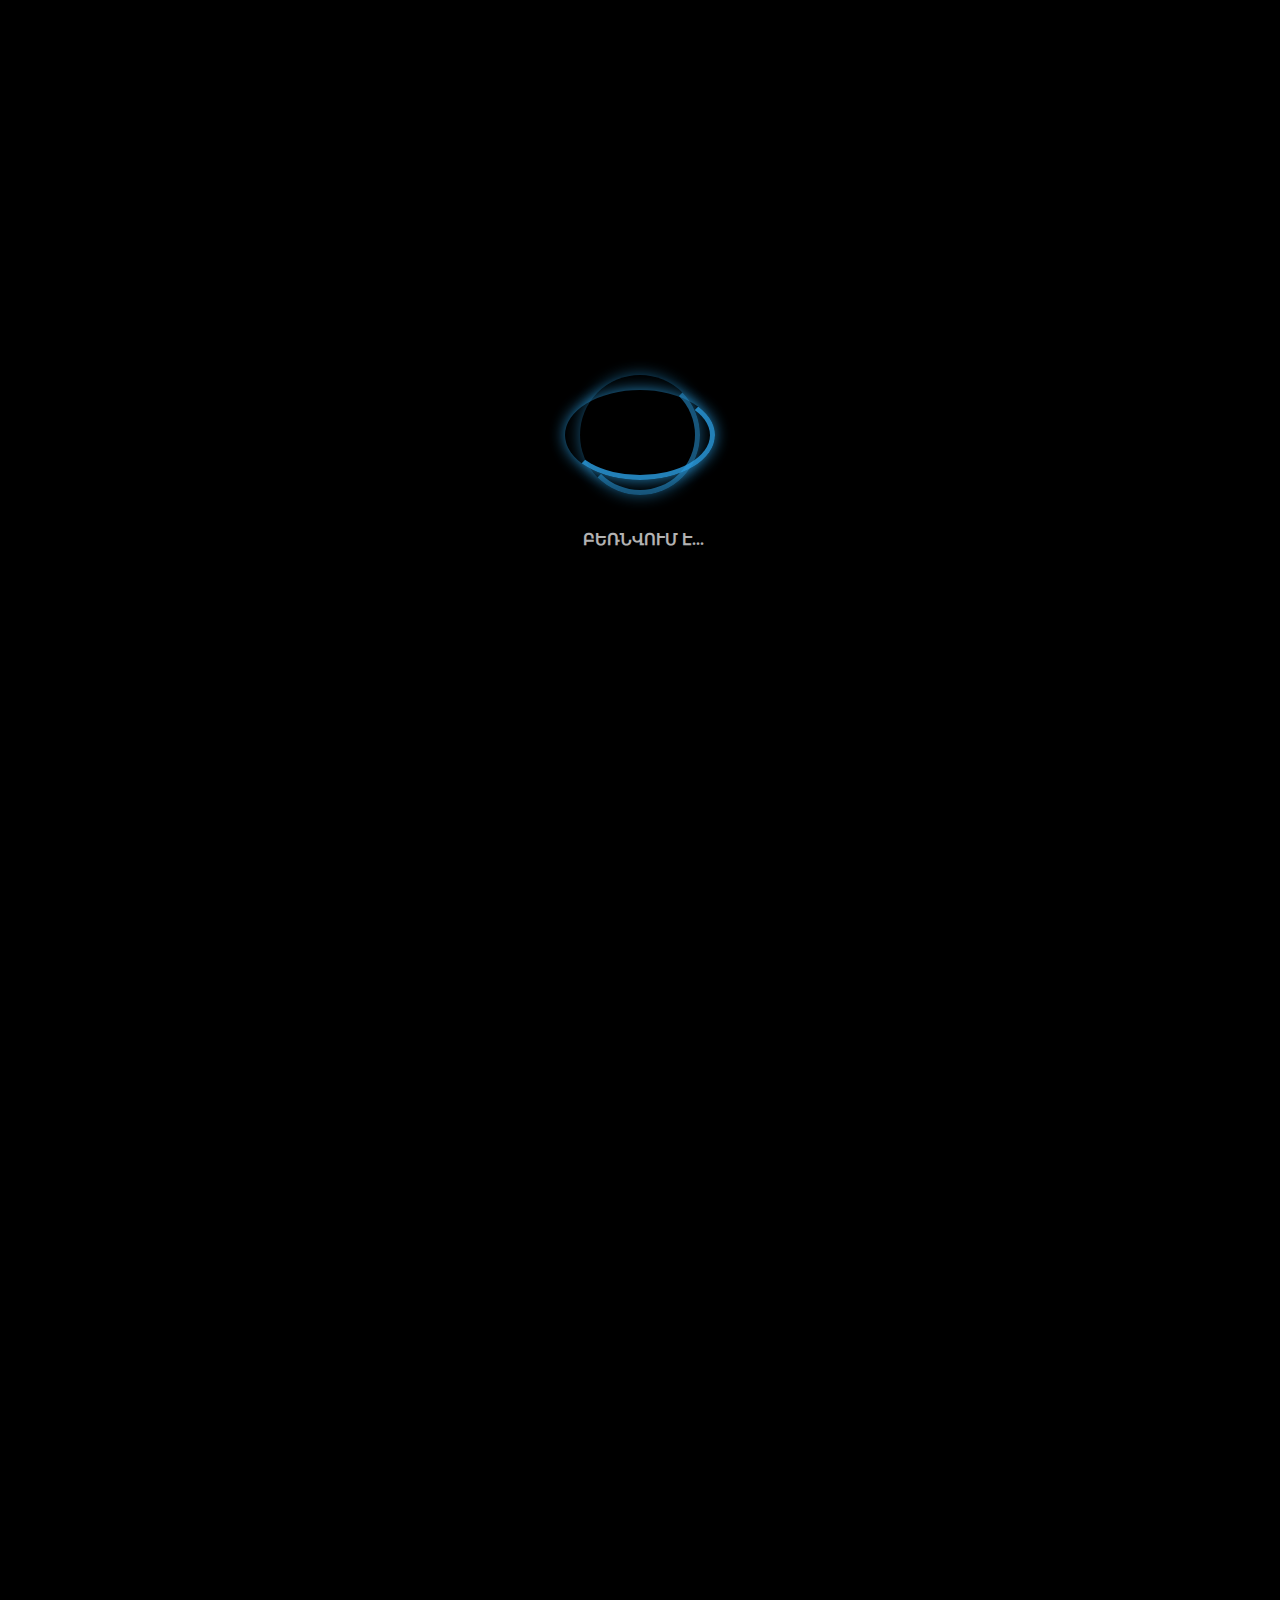
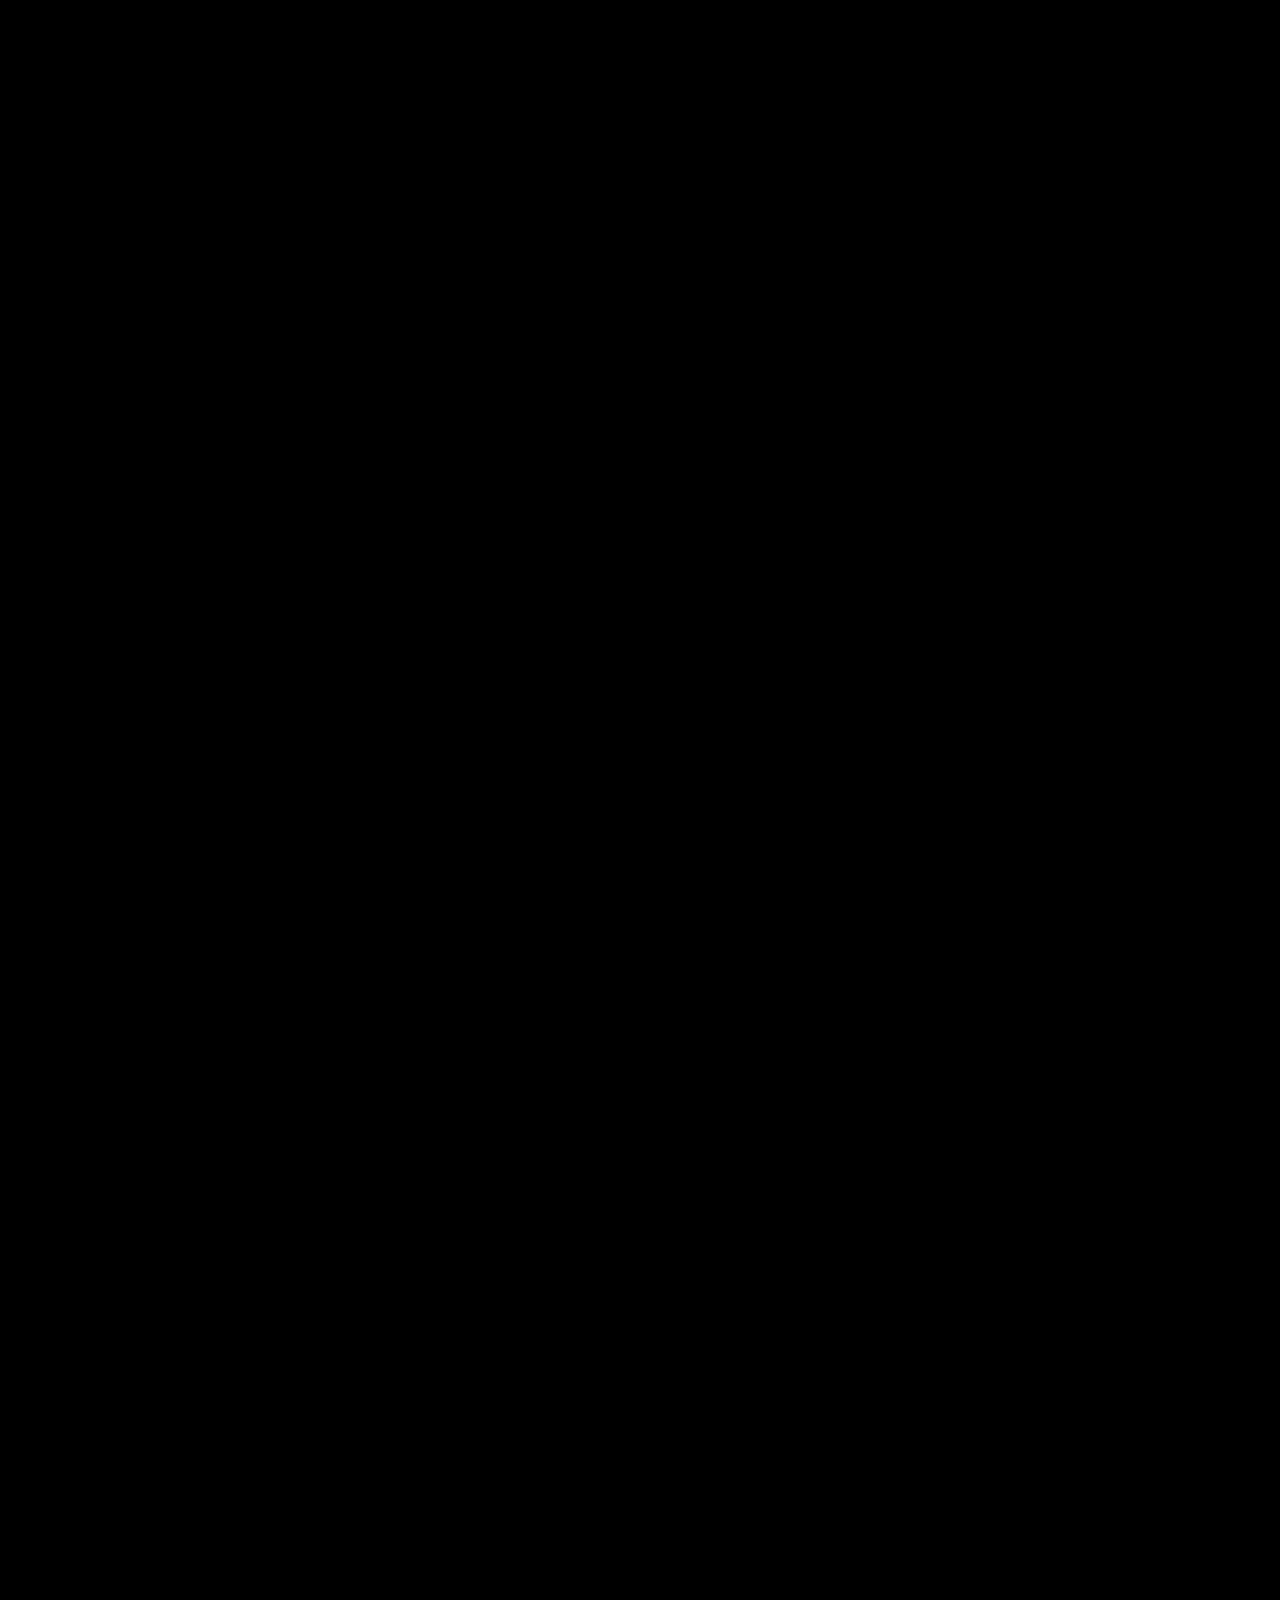
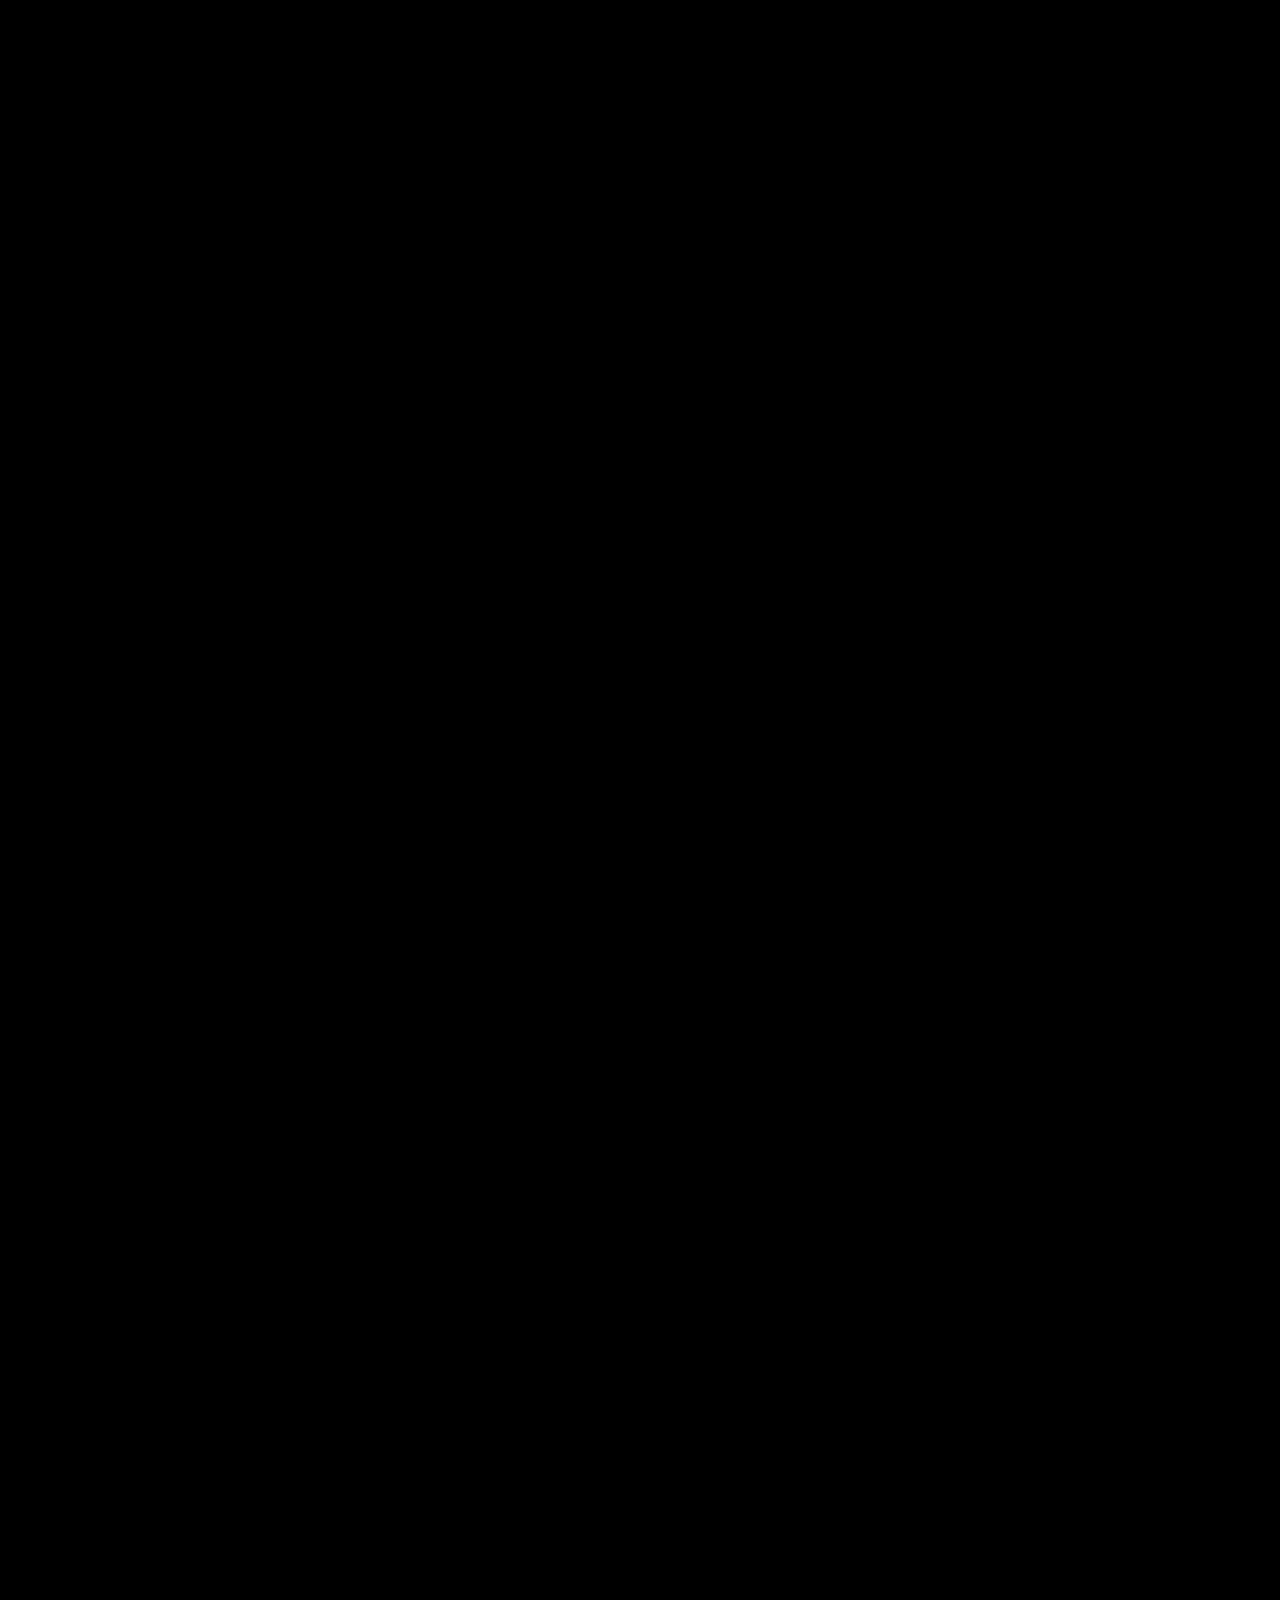
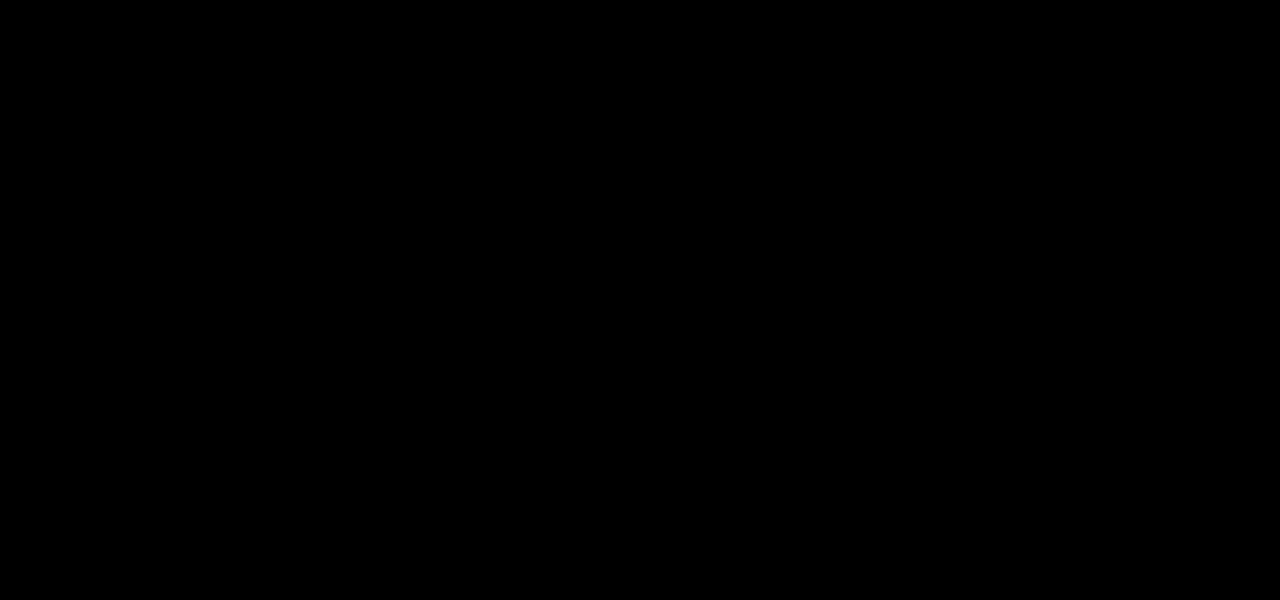
<file: autoscool (1)/autoscool/index.html>
﻿<!DOCTYPE html>
<html xmlns="http://www.w3.org/1999/xhtml">
    <head>
	    <meta http-equiv="Content-Type" content="text/html; charset=utf-8" />
	    <title>Drive</title>
	    <link rel="stylesheet" type="text/css" href="styles/style.css" />
	    <link rel="stylesheet" type="text/css" href="styles/jquery.fullPage.css" />

	    <!--[if IE]>
		    <script type="text/javascript">
			     var console = { log: function() {} };
		    </script>
	    <![endif]-->
	    <script src="http://ajax.googleapis.com/ajax/libs/jquery/1.8.3/jquery.min.js"></script>
<!--	    <script src="http://ajax.googleapis.com/ajax/libs/jqueryui/1.9.1/jquery-ui.min.js"></script>-->
	    <script type="text/javascript" src="js/jquery.fullPage.js"></script>
<!--        <script type="text/javascript" src="jquery.onepage-scroll.js"></script>-->
<!--	    <script type="text/javascript" src="js/examples.js"></script>-->
        <style>
             body {
<!--                 overflow:hidden;
 -->            }
            #hellopreloader_preload{
                display: block;
                position: fixed;
                z-index: 9999;
                width: 100%;
                height: 100%;
                background: #000;
             }
            .container {
                position: fixed;
                z-index: 99999;
                width: 150px;
                height:150px;
                top: 0;
                left: 0;
                right:0;
                bottom:0;
                margin:auto;
            }
            .circle {
                background-color: rgba(0,0,0,0);
                border: 5px solid rgba(44, 158, 225, .9);
                border-radius: 50%;
                box-shadow: 0 0 15px rgba(44, 158, 225, .9);
                border-top: 5px solid rgba(0,0,0,0);
                border-left: 5px solid rgba(0,0,0,0);
                margin: 0 auto;
            }
            .ball {
                opacity: .6;
                width: 110px;
                height:110px;
                animation: spin .5s infinite linear;
            }
            .ball1 {
                    opacity: .9;
                    width: 80p;
                    height: 80px;
                    position: relative;
                    top: -105px;
                    animation: spinoff .5s infinite linear;
            }
            .container p {
                font-size: 16px;
                position: absolute;
                color: #FFF;
                bottom: -40px;
                left: 18px;
                font-weight: bold;
                text-transform: uppercase;
                opacity:.7;
            }
            .stop:hover {
	            animation-play-state:paused;
            }
            @keyframes spin {
	            0% {transform:rotate(0deg); }
	            100% {transform:rotate(360deg); }
            }
            @keyframes spinoff {
	            0% { transform:rotate(0deg); }
	            100% {transform:rotate(-360deg); }
            }
        </style>
	    <script>
	        $(document).ready(function () {
	            $('#fullpage').fullpage({
	                'verticalCentered': true,
	                //'css3': false,
	                //'sectionsColor': ['#fff'],
	                //'navigationPosition': 'right',
	                'navigationTooltips': ['Մե՞նք', 'Առաջարկ', 'Երաշխիք', 'Միայն մենք', 'Կարծիքներ', 'Գրանցվել'],
	                //'easing': 'linear',
	                //'easingcss3': 'ease-in',
	                //'anchors': ['firstPage', 'secondPage', '3rdPage', '4thpage', 'lastPage'],
	                'autoScrolling': true,
	                'navigation': true,
	                'fitToSection': true,
	                //'resize': false,
	                //'animateAnchor': false,
	                //'scrollOverflow': true,
	                'responsive': 768,
	                //'menu': '#menu',
	                //'continuousVertical': true,
	                //'paddingTop': '20px',
	            });
	        });
	    </script>
    </head>
    <body>
                    <div id="hellopreloader">
                        <div id="hellopreloader_preload">
                            <div class="container">
                                <div class="circle ball stop"></div>
                                <div class="circle ball1 stop"></div>
                                <p>Բեռնվում է...</p>
                           </div>
                        </div>
                    </div>
                    <script>
                        var hellopreloader = document.getElementById("hellopreloader_preload");
                        function fadeOutnojquery(el) {
                            el.style.opacity = 1;
                            var interhellopreloader = setInterval(function ()
                            {
                                el.style.opacity = el.style.opacity - 0.05; if (el.style.opacity <= 0.05)
                                {
                                    clearInterval(interhellopreloader);
                                    hellopreloader.style.display = "none";
                                }
                            }, 16);
                        } window.onload = function () { setTimeout(function () { fadeOutnojquery(hellopreloader); }, 1000); };
                    </script>
                    <header id="header" class="header">
                         <section>
                              <a class="logo" href="index.html">
                                  <img class="logo1" src="images/logo1.png" alt="logo">
                                  <img class="logo2" src="images/logo2.png" alt="logo">
                                  <img class="logo3" src="images/logo3.png" alt="logo">
                                  <img class="logo4" src="images/logo4.png" alt="logo">
                                  <img class="logo5" src="images/logo5.png" alt="logo">
                                  <img class="logo6" src="images/logo6.png" alt="logo">
                              </a>
                              <nav>
                                   <input type="checkbox" id="menu" class=" ">
                                   <label for="menu" class="menu"></label>
                                   <ul class="menu_nav">
                                        <li class="nav_style call"><span>Զանգահարեք</span>+374 99 99 99</li>
                                        <li class="nav_style stock "><a href="#">Ակցիա</a></li>
                                        <li class="nav_style "><a href="index.html">Գլխավոր</a></li>
                                        <li class="nav_style "><a href="offer.html">առաջարկներ</a></li>
                                        <li class="nav_style "><a href="contact.html">կոնտակտներ</a></li>
                                        <li class="menu_section ">
                                            <label for="menu" class="close"></label>
                                            <!--<a href="#" class="button">nav-triggerՀայտ</a>-->
                                        </li>
                                        <li class="clear"></li>
                                   </ul>
                               </nav>
                                   <div class="clear"></div>
                         </section>
                    </header>                    
                    <main id="fullpage">

                                 <section id="section0" class="section ">
                                    <section class="Landing_page_section">
                                        <section class="section_body wrap">
                                            <h2>Ցանկանում եք դառնալ վարո՞րդ</h2>
<!--                                            <img class="arrows arrowR"src="images/Sprite_04_2.png" alt="" />-->
                                            <section class="article_body1">
                                                <article class="art_1">
                                                    <img class="article_icon" src="images/Sprite_01.png" alt=""/>
                                                    <p class="article_text long_text_block">
                                                        <ul class="text_point_block">
                                                            <li class="text_point">Հոգնե՞լ եք հանրային տրանսպորտից</li>
                                                            <li class="text_point">Ուզում եք լինել ազա՞տ</li>
                                                            <li class="text_point">Ուզում եք երթևեկել մեքենայո՞վ</li>
                                                        </ul>
                                                    </p>
                                                </article>
                                                <article class="call_me">
                                                    <img class="article_icon" src="images/Sprite_51.png" alt="" />
                                                    <p class="article_text long_text_block">
                                                        Մեր մասնագետները կուղղորդեն Ձեզ ամենա «Դրայվային» ու ամենաճիշտ ճանապարհով...
                                                    </p>

                                                    <a href="#" onclick="show('block')" class="button_call_me" title="                                                    Կայքով գրանցվելու դեպքում կստանաք 30% զեղչ տեսական դասերի համար 
    ">Ստանալ զեղչ</a>

                                                    <span>Մենք կօգնենք Ձեզ ստանալ <span>վարորդական իրավունք</span></span>

                                                </article>
                                                <article class="art_2">
                                                    <img class="article_icon third" src="images/Sprite_30.png" alt="" />
                                                    <p class="article_text long_text_block">
                                                         <ul class="text_point_block">
                                                            <li class="text_point">Պրոֆեսիոնալ մասնագետներ</li>
                                                            <li class="text_point">Բարձրակարգ մեքենաներ</li>
                                                            <li class="text_point">Ճկուն գրաֆիկ</li>
                                                        </ul>
                                                    </p>
                                                </article>
                                                <div class="scrol">
                                                    <span></span>
                                                    <span></span>
                                                    <p class="scrol_text">Պտտեք «scrol»-ը</p>
                                                </div>
                                                <div class="clear"></div>
                                            </section>
<!--                                            <img class="arrows arrowL" src="images/Sprite_04.png" alt="" />-->
                                        </section>
                                    </section>
     	                         </section>
                                 <section id="section1" class="section section_show ">
                                    <section class="Landing_page_section">
                                        <section class="section_body wrap">
                                            <h2 class="">Մենք առաջարկում ենք</h2>
                                            <section  class="article_body">
                                                <article>
                                                    <img class="article_icon" src="images/Sprite_33.png" alt="">
                                                    <h3>Տեսական><br/> դասընթացներ</h3>
                                                    <p class="article_text">
    Եվ անհատական, և խմբակային ուսուցում
    Փորձառու մասնագետ դասախոսներ
                                                    </p>
                                                </article>
                                                <article>
                                                    <img class="article_icon" src="images/Sprite_39.png" alt="" />
                                                    <h3>գործնական<br /> դասընթացներ</h3>
                                                    <p class="article_text">
    Եվ ավտոմատ, և մեխանիկական փոխանցումատուփով բարձրակարգ մեքենաներ
    Պրոֆեսիոնալ վարորդ-ինստրուկտորներ
                                                    </p>
                                                </article>
                                                <article>
                                                    <img class="article_icon" src="images/Sprite_42.png" alt="" />
                                                    <h3>հետուսումնական<br /> աջակցություն</h3>
                                                    <p class="article_text">
    Վարորդ-ինստրուկտորի ներկայությունը գործնական քննության ժամանակ, ինչը կբացառի կողմնակի բացասական գործոնների ազդեցությունը                                                </p>
                                                </article>
                                                <div class="clear"></div>
                                           </section>
                                            <a href="#"  class="button_call_me orange-btn">Առաջարկներ</a>
                                        </section>
                                    </section>
     	                         </section>
                                 <section id="section2" class="section section_show">
                                    <section class="Landing_page_section">
                                        <section class="section_body wrap">
                                            <h2>Մենք Երաշխավորում ենք</h2>
                                            <section  class="article_body">
                                                <article>
                                                    <img class="article_icon" src="images/Sprite_36.png" alt="" />
                                                    <h3>պրոֆեսիոնալ<br />   ուսուցում</h3>

                                                </article>
                                                <article>
                                                    <img class="article_icon" src="images/Sprite_27.png" alt="" />
                                                    <h3>ԱՆՎՏԱՆԳ ԵՎ ՎՍՏԱՀ ՎԱՐՄԱՆ ՀՄՏՈՒԹՅՈՒՆՆԵՐ</h3>
                                                </article>
                                                <article>
                                                    <img class="article_icon" src="images/Sprite_07.png" alt="" />
                                                    <h3>Քննությունների հանձնման բարձր ցուցանիշ</h3>
                                                </article>
                                                <div class="clear"></div>
                                            </section>
                                                <a href="#"  class="button_call_me red-btn">Առաջարկներ</a>
                                        </section>
                                    </section>
     	                         </section>
                                 <section id="section3" class="section section_show">
                                    <section class="Landing_page_section">
                                        <section class="section_body wrap">
                                            <h2>Միայն մեզ մոտ</h2>
                                            <section class="article_body">
                                                <article>
                                                    <div class="discount_box">
                                                        <img class="article_icon" src="images/Sprite_10.png" alt="" />
                                                        <span class="discount"><span>-30%</span>զեղչ</span>
                                                        <div class="clear"></div>
                                                    </div>
                                                    <h3>ԵթԵ Գրանցվեք <br /> կայքից հենց հիմա</h3>
    <!--                                                <p class="article_text">
                                                         տպագրության և տպագրական արդյունաբերության համար նախատեսված մոդելային տեքստ է: Սկսած 1500-ականներից` Lorem Ipsum-ը հանդիսացել է տպագրական արդյունաբերության ստանդարտ մոդելային տեքստ, ինչը մի անհայտ տպագրիչի կողմից տարբեր տառատեսակների օրինակների գիրք ստեղծելու ջանքերի արդյունք է: 
                                                    </p>-->
                                                </article>
                                                <article>
                                                    <img class="article_icon" src="images/Sprite_12.png" alt="" />
                                                    <h3>Ապառիկ <br />ՁԵՎԱԿԵՐՊՈՒՄ</h3>
    <!--                                                <p class="article_text">
                                                         տպագրության և տպագրական արդյունաբերության համար նախատեսված մոդելային տեքստ է: Սկսած 1500-ականներից` Lorem Ipsum-ը հանդիսացել է տպագրական արդյունաբերության ստանդարտ մոդելային տեքստ, ինչը մի անհայտ տպագրիչի կողմից տարբեր տառատեսակների օրինակների գիրք ստեղծելու ջանքերի արդյունք է: 
                                                    </p>-->
                                                </article>
                                                <article>
                                                    <img class="article_icon" src="images/Sprite_15_green.png" alt="" />
                                                    <h3>ԲՈՆՈւսային <br /> փաթեթՆեր</h3>
    <!--                                                <p class="article_text">
                                                         տպագրության և տպագրական արդյունաբերության համար նախատեսված մոդելային տեքստ է: Սկսած 1500-ականներից` Lorem Ipsum-ը հանդիսացել է տպագրական արդյունաբերության ստանդարտ մոդելային տեքստ, ինչը մի անհայտ տպագրիչի կողմից տարբեր տառատեսակների օրինակների գիրք ստեղծելու ջանքերի արդյունք է: 
                                                    </p>-->
                                                </article>
                                                <div class="clear"></div>
                                            </section>
                                                <a href="#"  class="button_call_me green-btn">Առաջարկներ</a>
                                        </section>
                                    </section>
     	                         </section>
                                 <section id="section4" class="section section_show">
                                    <section class="Landing_page_section">
                                        <section class="section_body wrap">
                                            <h2>կարծիքներ Մեր մասին </h2>
                                            <section class="article_body">
                                                <article>
                                                    <div class="user">
                                                        <img class="user_img user1" src="images/user/1.jpg" alt="" />
                                                        <div class="Classification">B, C</div>
                                                    </div>
                                                    <h3>ԱՆՈւՆ ԱԶԳԱՆՈւՆ</h3>
                                                    <p class="article_text">
                                                         տպագրության և տպագրական արդյունաբերության համար նախատեսված մոդելային տեքստ է: Սկսած 1500-ականներից` Lorem Ipsum-ը հանդիսացել է տպագրական արդյունաբերության ստանդարտ մոդելային տեքստ, ինչը մի անհայտ տպագրիչի կողմից տարբեր տառատեսակների օրինակների գիրք ստեղծելու ջանքերի արդյունք է: 
                                                    </p>
                                                </article>
                                                <article>
                                                    <div class="user">
                                                        <img class="user_img user2" src="images/user/2.jpg" alt="" />
                                                        <div class="Classification">B, C</div>
                                                    </div>
                                                 <img class="lines line1"src="images/Sprite_73.png" alt="" />
                                                 <img class="lines line2"src="images/Sprite_73.png" alt="" />
                                                   <h3>ԱՆՈւՆ ԱԶԳԱՆՈւՆ</h3>
                                                    <p class="article_text">
                                                         տպագրության և տպագրական արդյունաբերության համար նախատեսված մոդելային տեքստ է: Սկսած 1500-ականներից` Lorem Ipsum-ը հանդիսացել է տպագրական արդյունաբերության ստանդարտ մոդելային տեքստ, ինչը մի անհայտ տպագրիչի կողմից տարբեր տառատեսակների օրինակների գիրք ստեղծելու ջանքերի արդյունք է: 
                                                    </p>
                                                </article>
                                                <article>
                                                    <div class="user">
                                                        <img class="user_img user3" src="images/user/3.jpg" alt="" />
                                                        <div class="Classification">B, C</div>
                                                    </div>
                                                    <h3>ԱՆՈւՆ ԱԶԳԱՆՈւՆ</h3>
                                                    <p class="article_text">
                                                         տպագրության և տպագրական արդյունաբերության համար նախատեսված մոդելային տեքստ է: Սկսած 1500-ականներից` Lorem Ipsum-ը հանդիսացել է տպագրական արդյունաբերության ստանդարտ մոդելային տեքստ, ինչը մի անհայտ տպագրիչի կողմից տարբեր տառատեսակների օրինակների գիրք ստեղծելու ջանքերի արդյունք է: 
                                                    </p>
                                                </article>
                                                <div class="clear"></div>
                                            </section>
                                            <a href="#"  class="button_call_me yellow-btn">Առաջարկներ</a>
                                        </section>
                                    </section>
     	                         </section>
                                 <section id="section5" class="section section_show">
                                    <section class="Landing_page_section">
                                        <section class="section_body wrap">
                                            <h2>Հրավիրում ենք ավտոուսուցման դասընթացների</h2>
                                            <section class="article_body">
                                                <article>
                                                    <input class="box purple-box" type="text" placeholder="Անուն"/>
                                                    <input class="box purple-box" type="text" placeholder="Ազգանուն"/>
                                                    <input class="box purple-box" type="tel" placeholder="Հեռախոսահամար"/>
                                                    <p class="article_text">
                                                        Լրացրեք անհրաժեշտ տվյալները և ստացեք ՁԵՐ ԶԵՂՉԸ հենց հիմա<br />
                                                        <span class="attention">*</span>Ձեր կողմից մուտքագրվող տեղեկությունները պահվում են գաղտնի:                                                    
                                                    </p>
                                                    <a href="#" class="button_call_me purple-btn">Ստանալ զեղչը</a>
                                                </article>
                                            </section>
                                        </section>
                                    </section>
     	                         </section>
                    </main>
                    <footer>
                        <section>
                            <p class="long_text_block">
                                © 2015 Drive
                            </p>
                        </section>
                        <section>
                                <script type="text/javascript">
                                    //Функция показа
                                    function show(state) {
                                        document.getElementById('popup_box').style.display = state;
                                        document.getElementById('popup').style.display = state;
                                    }
         		               </script>
                                <div id="popup" class="popup" onclick="show('none')"></div>
                                <div id="popup_box" class="popup_box">
                                    <div class="close" onclick="show('none')"></div>
                                    <div class="call_me_now">
                                        <div>
                                        <input type="text" value="" name="client-number"
                                             class="box" placeholder="Անուն" maxlength="18" size="18"/>
                                        <input type="text" value="" name="client-number"
                                             class="box" placeholder="Ազգանուն" maxlength="18" size="18"/>
                                        <input type="tel" value="" name="client-number"
                                             class="box" placeholder="( +___ ) ( __ )-___-___" maxlength="18" size="18"/>
                                        <input type="submit" value="Սպասում եմ զանգին"  class="popup_button" />
                                        <div class="clear"></div>
                                        </div>
                                        <p>Լրացրեք անհրաժեշտ տվյալները և ստացեք ՁԵՐ ԶԵՂՉԸ հենց հիմա<br />
                                           <span class="attention">*</span>Ձեր կողմից մուտքագրվող տեղեկությունները պահվում են գաղտնի:</p>
                                        <div class="clear"></div>
                                    </div>
                                    <div class="clear"></div>
                                        <img class="logo logo1" src="images/logo1.png" alt=""/>
                                        <img class="logo logo2" src="images/logo2.png" alt=""/>
                                        <img class="logo logo3" src="images/logo3.png" alt=""/>
                                        <img class="logo logo4" src="images/logo4.png" alt=""/>
                                        <img class="logo logo5" src="images/logo5.png" alt=""/>
                                        <img class="logo logo6" src="images/logo6.png" alt=""/>
                                 </div>
                                 <div class="back_call_block" onclick="show('block')">
                                    <a class="back_call"></a>
                                    <div class="bord"></div>
                                 </div>
                            <p class="register">Գրանցվել</p>
                                <div class="clear"></div>
                        </section>
                    </footer>
    </body>
</html>
</file>
<file: autoscool (1)/autoscool/styles/style.css>
﻿

@font-face {
  font-family: 'ProximaNova-Semibold';
  src: url('ProximaNova-Semibold.eot');
  src: url('ProximaNova-Semibold.eot?#iefix') format('embedded-opentype'),
       url('ProximaNova-Semibold.woff2') format('woff2'),
       url('ProximaNova-Semibold.woff') format('woff'),
       url('ProximaNova-Semibold.ttf') format('truetype'),
       url('ProximaNova-Semibold.svg#ProximaNova-Semibold') format('svg');
  font-weight: normal;
  font-style: normal;
}


.active h2 {
animation: .7s first cubic-bezier(0, 0.83, 0, 1.07) .9s both;
}
@keyframes first {
    0% {
    transform:translateY(-20px);
    opacity:0;
    }
    100% {
    transform:translateY(0);
    opacity:1;
    }
}

.active .article_body {
animation: .8s first_bottom ease-out 1.2s both;
}
@keyframes first_bottom {
    0% {
    transform:translateY(20px);
    opacity:0;
    }
    100% {
    transform:translateY(0);
    opacity:1;
    }
}


 .active .button_call_me {
animation: 1.5s button_call_me ease-out .7s both;
}
@keyframes button_call_me {
    0% {
    /*transform:translateY(10px);*/
    top:10px;
    opacity:0;
    }
    100% {
    /*transform:translateY(0);*/
    top:0;
    opacity:1;
    }
}


.active .call_me {
animation: .9s first_bottom ease-out 1.2s both;
}

.active .art_1 {
animation: .5s art_1 ease-out .9s both;
}
@keyframes art_1 {
    0% {
    top:300px;
    left:300px;
    opacity:0;
    transform:scale(.5)
    }
    50% {
    top:200px;
    left:200px;
    opacity:0;
    transform:scale(.5)
    }
    100% {
    top:0px;
    left:0px;
    opacity:1;
    transform:scale(1)
    }
}
.active .art_2 {
animation: .5s art_2 ease-out .9s both;
}
@keyframes art_2 {
    0% {
    top:-300px;
    left:-500px;
    opacity:0;
    transform:scale(.5)
    }
    50% {
    top:-200px;
    left:-200px;
    opacity:0;
    transform:scale(.5)
    }
    100% {
    top:0px;
    left:0px;
    opacity:1;
    transform:scale(1)
    }
}

.active .article_body1:before,
.active .article_body1:after  {
animation: .4s before ease-out .9s both;
}
@keyframes before {
    0% {
    opacity:0;
    transform:scale(.1)
    }
    100% {
    opacity:1;
    transform:scale(1)
    }
}



li,a {
list-style:none;
text-decoration:none;
outline: none!important;
}
Html, body {
width:100%;
height:100%;
margin:0;
padding:0;
font-family:'Droid Sans';
overflow:hidden;
background-color: #000;}
.clear {
clear: both!important;
}

.logo {
    float: left;
    display: block;
    margin-top: -5px;
    margin-left: 0px;
    margin-right: 25px;
    position: relative;
}
.logo img {
    display: block;
    /* width: 80px; */
    visibility:hidden;
    position: absolute;
}
header {
width: 100%;
position:fixed;
top: 15px;
z-index: 1;
padding: 0 20px;
}
    header > section {
    position:relative;
    margin: 0 auto;
    max-width: 1400px;
    /* top: 10px; */
}
header  nav {
display: table;
float: right;
margin-right: 40px;
margin-top: 15px;
}
header nav ul{
display:table;
margin:0 auto;
padding:0;
}
    header nav li {
    float:left;
    margin:0 14px;
    }    
    header nav li ,
    header nav li a{
    font-size: 12px;
    font-weight:bold;
    color:#fff;
    display: block;
}
    .nav_style {
    margin: 9px 14px 0 14px;
    }    
    .nav_style a{
    text-transform:uppercase;
    border-bottom: 1px solid rgba(44, 158, 225, 0.66);
    padding-bottom: 2px;
    transition:  ease-in .1s;
}   
.contact_nav .nav_style a{
    border-bottom: 1px solid rgba(143, 201, 76, 0.6);
    color:#fff;
}
.contact_nav .nav_style a:hover{
    color: #87BE48;
}
    .nav_style a:hover{
    color:#2c9ee1;
    }
.stock a {
    font-size: 16px;
    margin-top: -5px;
    position:relative;
    font-weight: bold;
}
.stock a:after {
    width: 30px;
    height: 30px;
    display:block;
    content:"";
    position: absolute;
    top: 3px;
    left: -35px;
    background: url(../images/Sprite_15.png) no-repeat 0 0;
    background-size: 30px;
    font-size: 20px;
    margin-top: -9px;
}

    .call {
    font-size: 17px;
    margin: 4px 50px 0 0;
}
    .button,
    .button_call_me{
    display: block;
    border: 2px solid rgba(44, 158, 225, 0.7);
    border-radius: 50px;
    padding: 8px 10px 8px 30px;
    min-width: 76px;
    margin: 0px 10px 0 50px;
    text-transform: uppercase;
    transition: .1s ease-in .1s;
    color: #fff;
    font-size: 12px;
    font-weight: bold;
    cursor:pointer;
    min-height: 14px;
}     
    .button:before{
    content:'';
    display:block;
    background: url(../images/Sprite_67.png)0px 0px no-repeat;
    width: 24px;
    height: 21px;
    float: left;
    margin: -3px 5px 0 0;
}
    .button:after{
    content:'Հայտ';
}

    .button_call_me:before{
    content:'';
    display:block;
}     
    .button_call_me:before{
    background: url(../images/Sprite_70.png)0px 0px no-repeat;
}    
    .button:hover,
    .button:checked    {
    background: rgb(44, 158, 225);
}
.menu_section {
position:relative;
z-index: 2;
display: none;
}
input#menu {
display:none;
}
.aside {
width: 100%;
max-width: 540px;
height: 100%;
position: fixed;
top: 0px;
right: -1000px;
bottom: 0px;
list-style: none;
background: rgba(237, 237, 237, 1);
visibility: hidden;
transition: .4s ease-in .1s;
overflow: hidden;
}
.menu_box {
width:100%;
max-width: 500px;
height:100%;
background: #fff;
position:relative;
padding: 80px 20px;
}
#menu:checked ~ aside {
  right: 0px;
  visibility: visible;
}
.nav_style > span {
color: #8C8C8C;
/* text-transform:uppercase; */
display: inline-block;
margin: 0 15px 0 0;
font-size: 12px;
}

main {
width:100%;
height:100%;
}
.section {
width:100%;
height:100%;
/*overflow-x: hidden;*/
position: relative;
z-index: 0;
background-size: cover!important;
/* padding: 17% 0 0 0; */}
#section0 {
background: url(../images/1.jpg) no-repeat;
}
#section1 {
background: url(../images/2.jpg) no-repeat;
}
#section2 {
background: url(../images/3.jpg) no-repeat;
}
#section3 {
background: url(../images/4.jpg) no-repeat;
}
#section4 {
background: url(../images/5.jpg) no-repeat;
}
#section5 {
background: url(../images/6.jpg) no-repeat;
}


.section_body {
    width: inherit;
    margin: 0 auto;
    display: table;
    position: relative;
    width: 90%;
}
h2 {
font-size:40px;
text-transform:uppercase;
margin: 0 auto 100px auto;
/*opacity:0;*/
}
h3 {
font-size: 18px;
text-transform:uppercase;
margin:0 auto;
font-weight:normal;
width: 90%;}
.Landing_page_section {
    margin: 0px auto 0 auto;
    color: #fff;
    text-align: center;
    padding: 20px;
    max-width: 1400px;
}
.article_body,
.article_body1 {
display: flex;
position:relative;
}
.article_body1:after,
.article_body1:before{
content:'';
display:block;
width: 25%;
height:100px;
position:absolute;
background-size:100%;
background-repeat:no-repeat;
}
.article_body1:after{
top: -24%;
right: 20%;
background-image:url(../images/Sprite_04_2.png);
background-position: top left;
}
 .article_body1:before{
bottom: -22%;
left:18%;
background-image:url(../images/Sprite_04.png)  ;
background-position: bottom right;

 }

.Landing_page_section article{
float:left;
max-width: 310px;
min-width: 200px;
width: 100%;
padding: 0 30px;
margin:0 auto;
word-wrap: break-word;
display: block;
position:relative;
}

#section3 article{
    /* width: 25%; */
}
.section_show .Landing_page_section {
    /* margin: 150px auto 0 auto; */
    color: #F9F9F9;
    text-align: center;
    padding: 20px;
    max-width: 1400px;
}
.article_icon {
display:block;
margin: 0 auto 30px auto;
}
.third {
margin-top:-13px;
}
.article_text {
font-size:14px;
line-height:24px;
color:#fff;
}

.text_point_block{
padding-left: 30px;
display: table;
margin: 0 auto;
}
.text_point {
font-size:14px;
list-style: inherit;
text-align:left;
line-height:30px;
}

.Landing_page_section .article_text{
margin: 10px auto;
max-height: 55px;      
overflow: hidden;
}
.Landing_page_section .long_text_block {
max-height:inherit;      

}
.section_show .article_text{
font-size: 12px;
color: #9b9b9b;
line-height: 18px;
}
.Landing_page_section .call_me p{
max-width: 360px;
}
.Landing_page_section .call_me span{
    font-size:14px;
    display: block;
    margin:10px auto;
}
.Landing_page_section .call_me span span{
    /* opacity: .5; */
    display: block;
    font-size: 17px;
    text-transform: uppercase;
}

.call_me .article_icon {
margin: -23px auto 0px auto;
}

.button_call_me{
padding: 19px 0px 19px 30px;
margin: 40px auto 25px auto;
transition: .1s ease-in .1s;
background: rgba(44, 158, 225, 0.7);
max-width: 213px;
text-align: center;
position:relative;
}
.button_call_me:hover {
background: rgb(44, 158, 225);
}
.button_call_me:before{
    width: 35px;
    height: 40px;
    position:absolute;
    top: 7px;
    left: 50px;
} 
.button_call_me:before{
    background: url(../images/Sprite_64.png)0px 0px no-repeat;
}

.section_show .button_call_me{
padding: 19px 0px 19px 30px;
/* margin: 29% auto 25px auto; */
transition: .2s ease-in .1s;
background: none;
/* max-width: 213px; */
}
/*.section_show .button_call_me:hover {
    background: rgba(44, 158, 225, 1);
}*/
.section_show .button_call_me:before{
    width: 30px;
    height: 30px;
    position:absolute;
    top: 13px;
    left: 60px;
}  
.section_show .button_call_me:before{
    background: url(../images/Sprite_70.png)0px 0px no-repeat;
} 


.call_me .button_call_me:hover:before {
        animation:buzzer1 1s linear infinite;        
}
.discount_box {
    max-width: 180px;
    margin: 0 auto;
}
.discount_box >img{
float:left;}
.discount {
    font-size: 26px;
    text-transform: uppercase;
    float: right;
    display: block;
    margin: 7px auto;
}
.discount> span {
display:block;font-weight: bold;
font-size: 35px;
}
.user {
width: 164px;
height: 164px;
border-radius: 50%;
border: 5px solid rgba(255, 255, 255, 0.71);
margin: 0 auto 40px auto;
overflow:hidden;
position: relative;
cursor:pointer;
box-sizing: border-box;
}
img.user_img {
    display: block;
    -webkit-filter: grayscale(70%);
    -moz-filter: grayscale(70%);
    -ms-filter: grayscale(70%);
    -o-filter: grayscale(70%);
    filter: grayscale(70%);
  }
.user:hover img.user_img {
    display: block;
    -webkit-filter: grayscale(40%);
    -moz-filter: grayscale(40%);
    -ms-filter: grayscale(40%);
    -o-filter: grayscale(40%);
    filter: grayscale(40%);
  }
.user .Classification {
width:100%;
font-size:20px;
font-weight:bold;
background: rgba(2, 0, 0, 0.69);
position: absolute;
bottom: -64px;
padding: 20px;
left: -20px;
transition: .3s ease-in;
}
.user:hover .Classification {
bottom: 0px;

}



footer {
width: 100%;
position:fixed;
bottom: 25px;
/* right: 10px; */
z-index: 0;
}
footer > section {
    position:relative;
    margin: 0 auto;
    width: 50%;
    margin-right: 0px;
    float:left;
}
footer > section:nth-child(2) {
right:10px
}
footer p.long_text_block {
width: 50%;
float: left;
margin: 40px 0 0 30px;
color:#fff;
font-family:'Droid Sans';
font-size:12px;
text-transform:uppercase;
min-width: 100px;}
.register {
text-align:right;
color:rgba(255, 255, 255, 0.47);
font-size: 12px;
float: right;
margin: 40px 20px 0 30px;
width: 100px;text-transform: uppercase;}
.scrol {
width: 25px;
height: 40px;
position: fixed;
top: 86%;
left: 0px;
right: 0;
bottom: 0px;
margin: auto;
z-index: 99999999;}
.scrol >span:nth-child(1){
width: 100%;
height: 100%;
border-radius: 12px;
border: 1px solid rgba(255, 255, 255, 0.6);
position:absolute;
box-sizing: border-box;
opacity: .6;
top: 0;left: 0;}
.scrol> span:nth-child(2){
position:absolute;
top: 7px;
left: 11px;
width: 4px;
height: 8px;
background: rgba(255, 255, 255, 1);
border-radius:15px;
opacity: .9;
animation: scroll 1.4s ease infinite;
}
@keyframes scroll {
    0% {
        top: 7px;
    }

    33% {
        top: 12px;
    }

    66% {
        top: 7px;
    }

    100% {
        top: 7px;
    }
}
.scrol_text {
    position: absolute;
    width: 130px;
    font-size: 14px;
    top: -50px;
    left: -50px;
    animation: scrol_text 3s cubic-bezier(0.25, 0.46, 0.45, 0.94) infinite;
    color: rgba(44, 158, 225, 0.65);
}
@keyframes scrol_text {
    0% {
        top: -50px;
        opacity:0;
    }

    40% {
        top: -60px;
        opacity:1;
    }

    50% {
        top: -60px;
        opacity:1;
    }
    60% {
        top: -60px;
        opacity:1;
    }
    100% {
        top: -50px;
        opacity:0;
    }
}

    .back_call_block {
    position:relative;
    width: 80px;
    height: 80px;
    float: right;
    }
    .back_call_block > input {
     display:none;
     }
    .back_call_block:hover {
    animation-name:buzzer2;
    animation-duration: 0.55s;
    animation-timing-function: linear;
    animation-iteration-count: 1;
    }
    .back_call_block:hover  .bord {
    animation: rotator 2.2s linear infinite;
    }
    .back_call{
    position:absolute;
    top: 12px;
    left: 12px;
    width: 56px;
    height: 56px;
    border-radius:50%;
    background: rgb(44, 158, 225);
    opacity: 0.5;
    transition:.2s ease-in;
    z-index: 9;
    cursor:pointer;
    }
    .back_call:after{
    display:block;
    content:'';
    position:absolute;
    /* top: 3px; */
    /* left: 10px; */
    width: 100%;
    height: 100%;
    border-radius:50%;
    background: url(../images/Sprite_64.png) no-repeat 15px 9px;
    background-size: 60%;
    }
    .back_call:hover {
    opacity: .9;
    }

#popup_box {
    display: none;
    width: 60%;
    height: 40%;
    background: rgba(28,28,28,1);
    border-radius: 10px;
    box-shadow: 0px 0px 60px -3px rgba(0,0,0,0.75);
    padding: 80px 50px 50px 50px;
    position: fixed;
    left: 0;
    right: 0;
    top: 0;
    bottom: 0;
    margin: auto;
    z-index: 999999;
    color: #fff;
    transition:all .3s ease-in .3s;
    max-width: 868px;
    max-height: 453px;
}
#popup {
    display: none;
    position: fixed;
    width:100%;
    height:100%;
    left: 0;
    right: 0;
    top: 0;
    bottom: 0;
    margin: auto;
    background: rgba(26, 26, 26, 0.95);
    z-index:99999;
    transition:all .3s ease-in .3s;
}
.box {
    height: 65px;      
    text-indent: 30px;      
    width: 80%;      
    margin: 100px auto 10px auto;
    display: block;      
    background: none;      
    border: 1px solid #d3d3d3;      
    margin-bottom: 15px;      
    min-width: 0;      
    padding: 0;      
    color: #000000;
    font-size:20px ;

}
input.box:focus {
    outline: none;
    box-shadow: 0 0 3px rgba(0, 0, 0, 0.21);
}
.box::-webkit-input-placeholder {
   color: #9b9b9b;
   font-weight:normal;
   font-family:'Droid Sans';
   text-transform:uppercase;
   transition:.3s ease-in;
}
.box:focus::-webkit-input-placeholder {
    color: #fff;
    opacity:.1;
}

#popup_box .box {
    /* height: 75px; */
    text-indent: 30px;
    margin: 0 20px 0 10px;
    width: 65%;
    display: block;
    background: none;
    padding: 0;
    font-size: 30px;
    color:#fff;
    border-radius: 5px;
    border: none;
    /* float: left; */
}
#popup_box input.box:focus {
    outline: none;
    box-shadow: 0 0 12px rgba(255, 255, 255, 0.1);
    /* background: hsla(0, 100%, 100%, 0.02); */
}
#popup_box ::-webkit-input-placeholder {
   color: #fff;
   font-weight:normal;
}
.call_me_now {
/* width: 100%; */
/* margin: auto; */





/* height: auto; */
margin-left: -30px;}
.call_me_now p {
font-size: 12px;
margin-left: 0px;
text-transform: uppercase;
color: rgba(255, 255, 255, 0.32);
position: relative;bottom: 45px;/* opacity: .3; */left: 40px;width: 60%;}
#popup_box .logo {
    position: absolute;
    width: 90px;
    right: 25px;
    bottom: 25px;
    opacity: .4;
    visibility:hidden;
}

.popup_button {
margin-top: 5px;
padding: 20px 30px;
background: rgba(44, 158, 225, 0.9);
display: inline-block;
border-radius: 30px;
text-transform: uppercase;
transition: .1s ease-in .1s;
color: #fff;
font-family:'Droid Sans';
font-size: 14px;
font-weight: bold;
cursor: pointer;
float: right;
border:none;
outline:none;
margin-right: 5px;}
.popup_button:hover {
background: rgb(44, 158, 225);
}
.close {
    position: absolute;
    width: 20px;
    height: 20px;
    right: 10px;
    top: 28px;
    cursor: pointer;
    background:url(../images/Sprite_74.png) no-repeat;
    background-size: 20px;
    opacity: 1;
    transition:.1s ease-in .1s;
}
.close:hover {
    opacity: 1;
}

    .bord {
        position:absolute;
        width:100%;
        height:100%;
        background:url(../images/Sprite_20.png) no-repeat;
        opacity: 1;
        animation-name:pulser; 
        animation-duration: 2.5s;
        animation-timing-function: linear;
        animation-iteration-count: infinite;
        transform-origin: 50% 50% 0;
    }
    @keyframes pulser {
      25% {
        transform: scale(1.1);
      }

      75% {
        transform: scale(0.9);
      }
    }
    @keyframes rotator {
      from {
        transform: rotate(0deg);
      }

      to {
        transform: rotate(360deg);
      }
    }
    @keyframes buzzer2 {
      10% {
        transform: translateX(3px) rotate(2deg);
      }

      20% {
        transform: translateX(-3px) rotate(-2deg);
      }

      30% {
        transform: translateX(3px) rotate(2deg);
      }

      40% {
        transform: translateX(-3px) rotate(-2deg);
      }

      50% {
        transform: translateX(2px) rotate(1deg);
      }

      60% {
        transform: translateX(-2px) rotate(-1deg);
      }

      70% {
        transform: translateX(2px) rotate(1deg);
      }

      80% {
        transform: translateX(-2px) rotate(-1deg);
      }

      90% {
        transform: translateX(1px) rotate(0);
      }

      100% {
        transform: translateX(-1px) rotate(0);
      }
    }
    @-webkit-keyframes buzzer1 {
    5% {
        transform: translateX(2px) rotate(2deg);
    }

    10% {
        transform: translateX(-2px) rotate(-2deg);
    }

    15% {
        transform: translateX(2px) rotate(2deg);
    }

    20% {
        transform: translateX(-2px) rotate(-2deg);
    }

    25% {
        transform: translateX(2px) rotate(1deg);
    }

    30% {
        transform: translateX(-2px) rotate(-1deg);
    }

    35% {
        transform: translateX(2px) rotate(2deg);
    }

    40% {
        transform: translateX(-2px) rotate(-2deg);
    }

    45% {
        -webkit-transform: translateX(0) rotate(0);
        transform: translateX(0) rotate(0);
    }

    100% {
        transform: translateX(0) rotate(0);
    }
}


#section4 h3 {
   margin: -30px auto 0px auto;
}
#section4 .article_text {
   margin: 30px auto 0px auto;
}
#section4 h2 {
    margin: 0 auto 70px auto;
}

#section4 .Landing_page_section {
    /* margin: 200px auto 0 auto; */
}

#section4 .button_call_me {
    /* margin: 60px auto 25px auto; */
}

.user1  {
margin:-10px 0 0 0;
}
.user2  {
margin: 0px 0 0 -47px;
}
.user3  {
margin: -10px 0 0 -80px;
}

#section4 .Landing_page_section article {
    /* max-width: 350px; */
}
.lines {
margin: -108px;
margin-top: -130px;
width: 49%;
}
.line1 {

float: left;
}
.line2 {
float: right;
}


#section5 .Landing_page_section article {
float:none;
max-width: 700px;
display: block;
}
#section5 .section_body.wrap {
    max-width: 740px;
}
#section5 .box {
    width: 80%;
    margin: 0px auto 20px auto;
    color: #fff;
    font-size: 12px;
    border-radius: 3px;
    border: 1px solid rgba(256, 256, 256, .2);
    height: 55px;
    transition:.3s ease-in;
}
#section5 .box:focus {
    border: 1px solid rgb(160, 85, 193);
    box-shadow: 0 0 5px rgb(160, 85, 193);
    background-color: rgba(0, 0, 0, 0.3);
}

#section5 h2 {
    margin: 0px auto 70px auto;
}
#section5 p.article_text {
    max-width: 450px;
    max-height: none;
}
#section5 a.button_call_me {
    margin: 5% auto 25px auto;
    /*background: rgba(44, 158, 225, .8);*/
    padding: 19px 0px 19px 0px;
    max-width: 243px;
}
/*#section5 a.button_call_me:hover {
    background: rgba(44, 158, 225, 1);
}*/

#section5 a.button_call_me:before {
display:none;
}
.attention {
color: rgb(42, 145, 206);
font-weight:bold;
display:inline-block;
margin:2px;
margin-left: -10px;
}
.attention_green {
color: rgb(117, 162, 65);
}
.contact_page .logo img,
.offer_page .logo img {
visibility:visible;
}
.contact {
background:url(../images/7.jpg) no-repeat;
}
.contact .section_body.wrap {
    max-width: 740px;
}
.contact h2 {
    margin: 10% auto 30px auto;
}
.contact article {
    float:none;
}
.contact .button_call_me:before {
display:none;}
.contact .button_call_me {
    background: rgba(139, 195, 74, .8);
    border-color:rgba(139, 195, 74, .8);
    padding: 15px 60px;
    margin: 40px auto;
}
.contact .button_call_me:hover {
    background: rgba(139, 195, 74, 1);
    border-color:rgba(139, 195, 74, 1);
}
.contact h3 {
    font-size: 36px;
    font-weight: bold;
    margin: 20px auto 0px auto;
}
p.mailito {
    font-size: 13px;
    margin: 5px auto;
    text-decoration: underline;
}
.contact h4 {
    font-size: 13px;
    margin: 10px auto;
}

.green {
    border-color:rgba(139, 195, 74, .8);
}
.green_btn {
 background: rgba(139, 195, 74, .8);
}
.green_nav {
    border-color:rgba(139, 195, 74, .8);
}
.green:hover {
    background: rgba(139, 195, 74, 1);
    border-color:rgba(139, 195, 74, 1);
}
.green_nav a{
    border-color:rgba(139, 195, 74, 1);
}
.green_nav a:hover{
    color:rgba(139, 195, 74, 1);
}
.nav_style.stock.green_nav a:after{
background: url(../images/Sprite_15_green.png) no-repeat 0 0;                                                
background-size: 30px; 

width: 30px;
height: 30px;
display: block;
content: "";
position: absolute;
top: 3px;
left: -35px;
font-size: 20px;
margin-top: -9px;           
}



.menu {
    width: 25px;
    height: 15px;
    background: url(../images/menu_humb.png) no-repeat;
    display: block;
    cursor: pointer;
    visibility:hidden;
    display:none;
 
    margin: 0 20px 0 0;
    background-size: 25px;
}
.menu:checked {
visibility:visible;
}
/*===========setion colour=============*/
#section0 {
background-color:;
}
#section1 {
}
#section2 {
}
#section3 {
}
#section4 {
}
#section5 .attention{
color:#a156c2;
}

.blue-btn {
background-color:#2c9ee1;
}

.orange-btn {
border-color:#d5692d;
}
.orange-btn:hover {
background-color:#d5692d;
}

.red-btn {
border-color:#d24248;
}
.red-btn:hover {
background-color:#d24248;
}

.green-btn {
border-color:#86bf47 ;
}
.green-btn:hover {
background-color:#86bf47 ;
}

.yellow-btn {
border-color:#f2974f;
}
.yellow-btn:hover {
background-color:#f2974f;
}

.purple-btn {
border-color:#a156c2;
}
.purple-btn:hover,
.purple-btn:focus
 {
background-color:#a156c2;
}

#fp-nav ul li:nth-child(1) .active span{
background:#2c9ee1;
border-color:#2c9ee1;
}
#fp-nav ul li:nth-child(2) .active span{
background:#d5692d;
border-color:#d5692d;
}
#fp-nav ul li:nth-child(3) .active span{
background:#d24248;
border-color:#d24248;
}
#fp-nav ul li:nth-child(4) .active span{
background:#86bf47;
border-color:#86bf47;
}
#fp-nav ul li:nth-child(5) .active span{
background:#f2974f;
border-color:#f2974f;
}
#fp-nav ul li:nth-child(6) .active span{
background:#a156c2;
border-color:#a156c2;
}

#fp-nav ul li:nth-child(1) .active+ .fp-tooltip{
color:#2c9ee1;
}
#fp-nav ul li:nth-child(2) .active+ .fp-tooltip{
color:#d5692d;
}
#fp-nav ul li:nth-child(3) .active+ .fp-tooltip{
color:#d24248;
}
#fp-nav ul li:nth-child(4) .active+ .fp-tooltip{
color:#86bf47;
}
#fp-nav ul li:nth-child(5) .active+ .fp-tooltip{
color:#f2974f;
}
#fp-nav ul li:nth-child(6) .active+ .fp-tooltip{
color:#a156c2;
}

/*========section0==========*/
.fp-viewing-0 header .logo .logo1,
.fp-viewing-0 #popup_box .logo1{
visibility:visible;
}
.fp-viewing-0 .stock a:after {
    background: url(../images/Sprite_15.png) no-repeat 0 0;
    background-size: 30px;
}

/*========section0==========*/
/*========section1==========*/
.fp-viewing-1 header .logo .logo2,
.fp-viewing-1 #popup_box .logo2{
visibility:visible;
}
.fp-viewing-1 header .menu_nav a:hover,
.fp-viewing-1 .attention{
color:#d5692d;
}
.fp-viewing-1 header .nav_style a {
border-bottom:1px solid rgba(213, 105, 45, 0.66);
}
.fp-viewing-1 .back_call,
.fp-viewing-1 .call_me_now .popup_button {
background: rgb(213, 105, 45);
}
.fp-viewing-1 .stock a:after {
    background: url(../images/Sprite_15.3.png) no-repeat 0 0;
    background-size: 30px;
}
/*========section1==========*/
/*========section2==========*/
.fp-viewing-2 header .logo .logo3,
.fp-viewing-2 #popup_box .logo3{
visibility:visible;
}
.fp-viewing-2 header .menu_nav a:hover,
.fp-viewing-2 .attention{
color: #F13F46;
}
.fp-viewing-2 header .nav_style a {
border-bottom: 1px solid rgba(210, 66, 72, 0.66);
}
.fp-viewing-2 .back_call,
.fp-viewing-2 .call_me_now .popup_button {
background: rgb(241, 63, 70);
}
.fp-viewing-2 .stock a:after {
    background: url(../images/Sprite_15.4.png) no-repeat 0 0;
    background-size: 30px;
}
/*========section2==========*/
/*========section3==========*/
.fp-viewing-3 header .logo .logo4,
.fp-viewing-3 #popup_box .logo4{
visibility:visible;
}
.fp-viewing-3 header .menu_nav a:hover,
.fp-viewing-3 .attention{
color: #85BE46;
}
.fp-viewing-3 header .nav_style a {
border-bottom: 1px solid rgba(133,190,70,0.66);
}
.fp-viewing-3 .back_call,
.fp-viewing-3 .call_me_now .popup_button {
background: rgb(133, 190, 70);
}
.fp-viewing-3 .stock a:after {
    background: url(../images/Sprite_15_green.png) no-repeat 0 0;
    background-size: 30px;
}
/*========section3==========*/
/*========section4==========*/
.fp-viewing-4 header .logo .logo5,
.fp-viewing-4 #popup_box .logo5{
visibility:visible;
}
.fp-viewing-4 header .menu_nav a:hover,
.fp-viewing-4 .attention{
color: #F2974F;
}
.fp-viewing-4 header .nav_style a {
border-bottom: 1px solid rgba(242,151,79,.66);
}
.fp-viewing-4 .back_call,
.fp-viewing-4 .call_me_now .popup_button {
background: rgb(242, 151, 79);
}
.fp-viewing-4 .stock a:after {
    background: url(../images/Sprite_15.5.png) no-repeat 0 0;
    background-size: 30px;
}
/*========section4==========*/
/*========section5==========*/
.fp-viewing-5 header .logo .logo6,
.fp-viewing-5 #popup_box .logo6{
visibility:visible;
}
.fp-viewing-5 header .menu_nav a:hover,
.fp-viewing-5 .attention{
color: #A156C2;
}
.fp-viewing-5 header .nav_style a {
border-bottom: 1px solid rgba(161,86,194,0.66);
}
.fp-viewing-5 .back_call,
.fp-viewing-5 .call_me_now .popup_button {
background: rgb(161, 86, 194);
}
.fp-viewing-5 .stock a:after {
    background: url(../images/Sprite_15.6.png) no-repeat 0 0;
    background-size: 30px;
}
/*========section5==========*/

/*===========end setion colour=============*/

.contact_page .contact_nav .stock a:after {
    width: 30px;
    height: 30px;
    display:block;
    content:"";
    position: absolute;
    top: 3px;
    left: -35px;
    background: url(../images/Sprite_15_green.png) no-repeat 0 0;
    background-size: 30px;
    font-size: 20px;
    margin-top: -9px;
}
.offer_page header {
top: 0px;
    padding: 15px 0;
    background-color:rgba(0, 0, 0, 0.7);
}
/*.offer_page footer {
    bottom: 0px;
    padding: 0 0 10px 0;
    background-color:rgba(0, 0, 0, 0.7);
}*/
.offer_page .contact_nav .stock a:after {

    background: url(../images/Sprite_15.5.png) no-repeat 0 0;
    background-size: 30px;
}
.offer_page .nav_style a{
    border-bottom: 1px solid rgba(255,152,72,0.66);
    color:#fff;
}
.offer_page .nav_style a:hover{
    color: #FF9848;
}
.offer_page {
    background: url(../images/8.jpg) no-repeat #000;
    padding:50px 20px;
    background-size: 100%!important;
}
.offer_section {
    color: #fff;
    padding: 200px 15px 50px 15px;
}
.offer_page h2 {
text-align:center;}
.offer_page .back_call {
    background-color:rgb(255, 152, 72);
}
.offer_page .attention{
color: #F2974F;
}
.offer_page .back_call,
.offer_page .call_me_now .popup_button {
background: rgb(242, 151, 79);
}
.offer_art {
width:60%;
margin:20px auto;   
}
.offer_art_1 .user,
.offer_art_1 .user1{
 float:left;   
}
.offer_art_2 .user,
.offer_art_2 .user1{
 float:right;   
}
.offer_page .user {
    width: 300px;
    height:300px;
    border: 2px solid rgb(242, 151, 79);
    margin: 0 auto 40px auto;
    box-shadow: 0 0 15px #F2974F;
}
.offer_page .user1 {
    max-width: 320px;
    max-height: 300px;
    border: 1px solid rgb(255, 255, 255);
    margin: 0 auto 40px auto;
    border-radius:inherit;
    overflow: hidden;
    box-shadow: 0 0 15px rgba(242, 151, 79, 0.32);
}

.offer_art_block p {
    max-width: 45%;
    margin: 11% 5% 0 5%;
    font-size: 16px;
    font-weight: bold;
}
.offer_art_block p:first-letter {
    font-weight:bold;
    color:#F2974F;
    font-size: 74px;
    float: left;
    height: 74px;
    margin-bottom: -10px;
    margin-right: 20px;
    margin-top: -10px;
}
.offer_art_2 .offer_art_block p {
    float: right;
}
.offer_art_1 .offer_art_block p {
    float: left;
}

.offer_art_block {
    position: relative;
}

@media screen and (min-width: 1167px) {
.section {

/* padding: 200px 0 0 0; */
}

}

@media screen and (max-width: 1167px) {
    .section_body {
}
    .arrows {
        width: 20%;
    }
    .Landing_page_section article {
        padding: 0;
        width: 33%;
        /* max-width: 354px; */
    }
    .contact .Landing_page_section article {
        width: inherit;
    }
    #section5 .Landing_page_section article {
        width: 90%;
    }
    h2 {
        margin: 0 auto 150px auto;
    }
    .lines {
        margin: -16%;
        margin-top: -130px;
        width: 32%;
    }
    #popup_box {

    width: 60%;
    height:auto;

}
    #popup_box .box {
        float: none;
        width: 90%;
        margin: 0 auto;
    }
    .popup_button {
        margin: 20px auto;
        float: none;
        display: block;
    }

    .call_me_now {
        /* width: 90%; */
        height: auto;
        padding: 15px 0;
    }
    .call_me_now p {
            font-size: 10px;
            bottom: -10px;
            left: 60px;
        }
}

@media screen and (max-width: 972px) {

}

@media screen and (max-width: 960px) {
.call {
    font-size: 12px;
    margin: 4px 50px 0 0;
}
.stock a {
    font-size: 12px;
    margin:0;
}
.stock a:after,
.nav_style.stock.green_nav a:after {
display:none;
}
.nav_style {
    margin: 9px 14px 0 14px;
    font-size: 12px;
}
.button, 
.button_call_me {
    /* min-width: 76px; */
    /* margin: 0px 10px 0 10px; */
    /* max-width: 90%; */
}
.article_text {
    font-size: 12px;
    line-height: 20px;
}
.section_show .button_call_me {
    margin: 40px auto 25px auto;
}
.Landing_page_section .call_me span {
    margin:10px auto;
    font-size: 12px;
}
h2 {
    margin: 5% auto 15% auto;
}
.arrowL {
    left: 19%;
    bottom: -10%;
}
.arrows {
    width: 20%;
}
.arrowR {
    top: 26%;
    right: 24%;
}
#section5 .section_body.wrap {
    width: 90%;
}
#section5 .Landing_page_section article {
  width: 550px;
}
#section4 .Landing_page_section {
    /* margin: 130px auto 0 auto; */
}
.section_show .Landing_page_section {
    /* margin: 130px auto 0 auto; */
}
#section5 h2 {
    margin: 10px auto 50px auto;
}
.text_point {
    font-size: 12px;
}
.Landing_page_section {
    /* padding: 10px; */
}
}

@media screen and (max-width: 870px) {
Html, body {
overflow:visible;
}
.button:after {
    content: ' ';
    max-width:100px
}
.button {
    max-width: 120px;
    border: none;
    width: 20px;
    min-width: 20px;
    padding: 8px;
    border-radius: inherit;
}
.button:hover {
background:none;
}
.call > span{
 display:none;   
}
.menu {
    display:block;
    visibility:visible;
}
.menu ~ ul {
    display:none;

}
#menu:checked ~ .menu_nav {
    display: block;
    background: rgb(239, 239, 239);
    width: 100%;
    max-width: 300px;
    height: 100%;
    position: fixed;
    top: 0px;
    right: 0px;
    bottom: 0px;
    list-style: none;
    /* visibility: hidden;*/
    transition: .4s ease-in .1s;
    overflow: hidden;
    padding: 15px 0;
    border-left: 10px solid rgba(255, 255, 255, 0.31);
}
.contact_nav #menu:checked ~ .menu_nav {
    /* background: rgb(28, 28, 28); */
    border-left: 10px solid rgba(255, 255, 255, 0.18);
}
.contact_nav .stock a:after {
display: none!important;
}
li.nav_style  {
margin: 15px 5px 0 15px;
font-size: 16px; 
float:none; 
}
.menu_section  { 
float:none; 
position: absolute;
top: 10px;
right: 0;
display:block;
}
nav .menu ~ .menu_nav> li.nav_style a {
 margin: 9px 5px 0 5px;
 font-size: 16px;
 float:none;
 color: rgb(0, 0, 0);
 border:none;
 padding: 1px 0;
 border-bottom: 1px dashed rgba(0, 0, 0, 0.5);
 display: inline-block;
}
.contact_nav .menu ~ .menu_nav> li.nav_style a {

/* color: rgb(119, 164, 67); */

/* border-bottom: 1px dashed rgba(119, 164, 67, 0.5); */
}
.menu ~ .menu_nav> li.nav_style a:hover {
opacity:.6;
}
.call{
color: #000;
position:absolute;
bottom: 70px;
font-size: 24px!important;  
left: 5px;
}
.nav_style > span {
    color: rgba(26, 26, 26, 0.6);
    /* text-transform: lowercase; */
    display: inline-block;
    margin: 0px 15px -50px 0px;
    font-size: 14px;
    display:block;
    font-weight: normal;
}
h3 {
    font-size: 14px;
}
h2 {
    font-size: 28px;
}
.Landing_page_section article {
    /* width: 33%; */
}
.section_show .article_text,
.section_show article {
    /* max-width:200px; */
}
.user {
    zoom:.8;
}
.lines {
    margin: -16%;
    margin-top: -100px;
    width: 32%;
}
.section_show .button_call_me:before {
    left: 40px;
}
.section_show .button_call_me {
    padding: 19px 10px 19px 40px;
    max-width: 160px;
}
#section5 a.button_call_me {
padding: 19px 0px 19px 0px;
}
.contact h3 {
    font-size: 26px;
}
.button_call_me.green {
    padding: 19px 10px 19px 10px;    
    }
}

@media screen and (max-width: 768px) {
    main {
        padding: 0;
        background: #000;
    }

    header {
        top: 0px;
        padding: 15px 0;
        background: url([data-uri]);
        background: -moz-linear-gradient(top, rgba(0,0,0,1) 0%, rgba(0,0,0,0.94) 66%, rgba(0,0,0,0) 100%);
        background: -webkit-gradient(linear, left top, left bottom, color-stop(0%,rgba(0,0,0,1)), color-stop(66%,rgba(0,0,0,0.94)), color-stop(100%,rgba(0,0,0,0)));
        background: -webkit-linear-gradient(top, rgba(0,0,0,1) 0%,rgba(0,0,0,0.94) 66%,rgba(0,0,0,0) 100%);
        background: -o-linear-gradient(top, rgba(0,0,0,1) 0%,rgba(0,0,0,0.94) 66%,rgba(0,0,0,0) 100%);
        background: -ms-linear-gradient(top, rgba(0,0,0,1) 0%,rgba(0,0,0,0.94) 66%,rgba(0,0,0,0) 100%);
        background: linear-gradient(to bottom, rgba(0,0,0,1) 0%,rgba(0,0,0,0.94) 66%,rgba(0,0,0,0) 100%);
        filter: progid:DXImageTransform.Microsoft.gradient( startColorstr='#000000', endColorstr='#00000000',GradientType=0 );
    }

        header nav {
            margin-right: 0px;
            margin-top: 25px;
        }

    .logo {
        margin-top: 10px;
        margin-left: 15px;
    }

        .logo img {
            width: 70px;
        }

    .Landing_page_section article {
        float: none;
        width: inherit;
        margin: 20px auto 0 auto;
    }

    .article_body1:after,
    .article_body1:before {
        transform: rotate(90deg);
        width: 40%;
    }

    .article_body1:after {
        right: -20px;
        top: 64%;
    }

    .article_body1:before {
        top: 20%;
        left: -20px;
    }

    .article_icon, .call_me .article_icon {
        display: block;
        margin: 0 auto 15px auto;
        width: 50px;
    }

    .text_point {
        line-height: 20px;
    }

    .lines {
        display: none;
    }

    .section {
        /* padding: 15% 0 0 0; */
    }

    .section_show .Landing_page_section {
        margin: 0 auto;
    }

    .user {
        zoom: 0.5;
        margin: 10px auto;
    }

    #section4 h3 {
        margin: 10px auto 0px auto;
    }

    #section4 .article_text {
        margin: 10px auto 0px auto;
    }

    #section4 article {
        margin: 10px auto 0px auto;
    }

    #section4 h2 {
        margin: 0 auto 20px auto;
    }

    #section5 .Landing_page_section article {
        width: 100%;
    }

    .discount_box {
        max-width: 107px;
    }

    .discount {
        font-size: 16px;
        margin: 0 auto 7px auto;
    }

        .discount > span {
            font-size: 20px;
        }

    footer {
        bottom: 0px;
        background: url([data-uri]);
        background: -moz-linear-gradient(top, rgba(0,0,0,0) 0%, rgba(0,0,0,0.94) 34%, rgba(0,0,0,1) 100%);
        background: -webkit-gradient(linear, left top, left bottom, color-stop(0%,rgba(0,0,0,0)), color-stop(34%,rgba(0,0,0,0.94)), color-stop(100%,rgba(0,0,0,1)));
        background: -webkit-linear-gradient(top, rgba(0,0,0,0) 0%,rgba(0,0,0,0.94) 34%,rgba(0,0,0,1) 100%);
        background: -o-linear-gradient(top, rgba(0,0,0,0) 0%,rgba(0,0,0,0.94) 34%,rgba(0,0,0,1) 100%);
        background: -ms-linear-gradient(top, rgba(0,0,0,0) 0%,rgba(0,0,0,0.94) 34%,rgba(0,0,0,1) 100%);
        background: linear-gradient(to bottom, rgba(0,0,0,0) 0%,rgba(0,0,0,0.94) 34%,rgba(0,0,0,1) 100%);
        filter: progid:DXImageTransform.Microsoft.gradient( startColorstr='#00000000', endColorstr='#000000',GradientType=0 );
        padding: 0 0 10px 0;
    }

    .back_call_block {
        zoom: .7;
    }

    footer p.long_text_block {
        margin: 25px 0 0 30px;
    }

    h2 {
        font-size: 18px;
        padding-top: 0px;
    }
    
   #section0 h2 {
        font-size: 18px;
        padding-top: 60px;
    }

    #section2, #section3, #section5 {
        /* padding-top: 25%; */
    }

    .active h2,
    .active .article_body,
    .active .article_body + .button_call_me,
    .call_me {
        animation: none;
    }
    .article_body,
     .article_body1 {
        display: block;
        /* padding: 0 30px; */
    }
    .active .article_body1:before,
   .active .article_body1:after,
   .active .art_1, .active .art_2,
   .active .article_body + .button_call_me,
   .active .article_body,
   .article_body1:after, .article_body1:before,
   .article_text long_text_block,
    .active .call_me {
        animation:none;
        }

}

    @media screen and (max-width: 400px) {
     .user {
                zoom: .4;
            }

    .article_icon, .call_me .article_icon {
                width: 40px;
            }


    .Landing_page_section article {
                margin-top: 20px;
            }

    #section3,
    #section2 {
                /* padding-top: 30%; */
            }
    .Landing_page_section {
        padding:10px;}
        .active .article_body1:before,
        .active .article_body1:after {
        display:none;
        }  
    .text_point {
        text-align:center;
        list-style:none;
        }
    #section5 .box {
        width: 100%;
    }
    .section_show .Landing_page_section {
        padding:10px;
        }

}

    @media screen and (max-height: 800px) {
        .section_show .article_text {
            display: none;
        }
    }
    @media screen and (max-height: 720px) {
      #section0 h2 {
     padding-top:60px; 
        }
       /* #section1, #section3, #section2, #section4, #section5 {
             padding-top: 22%;
        }*/
    }
</file>
